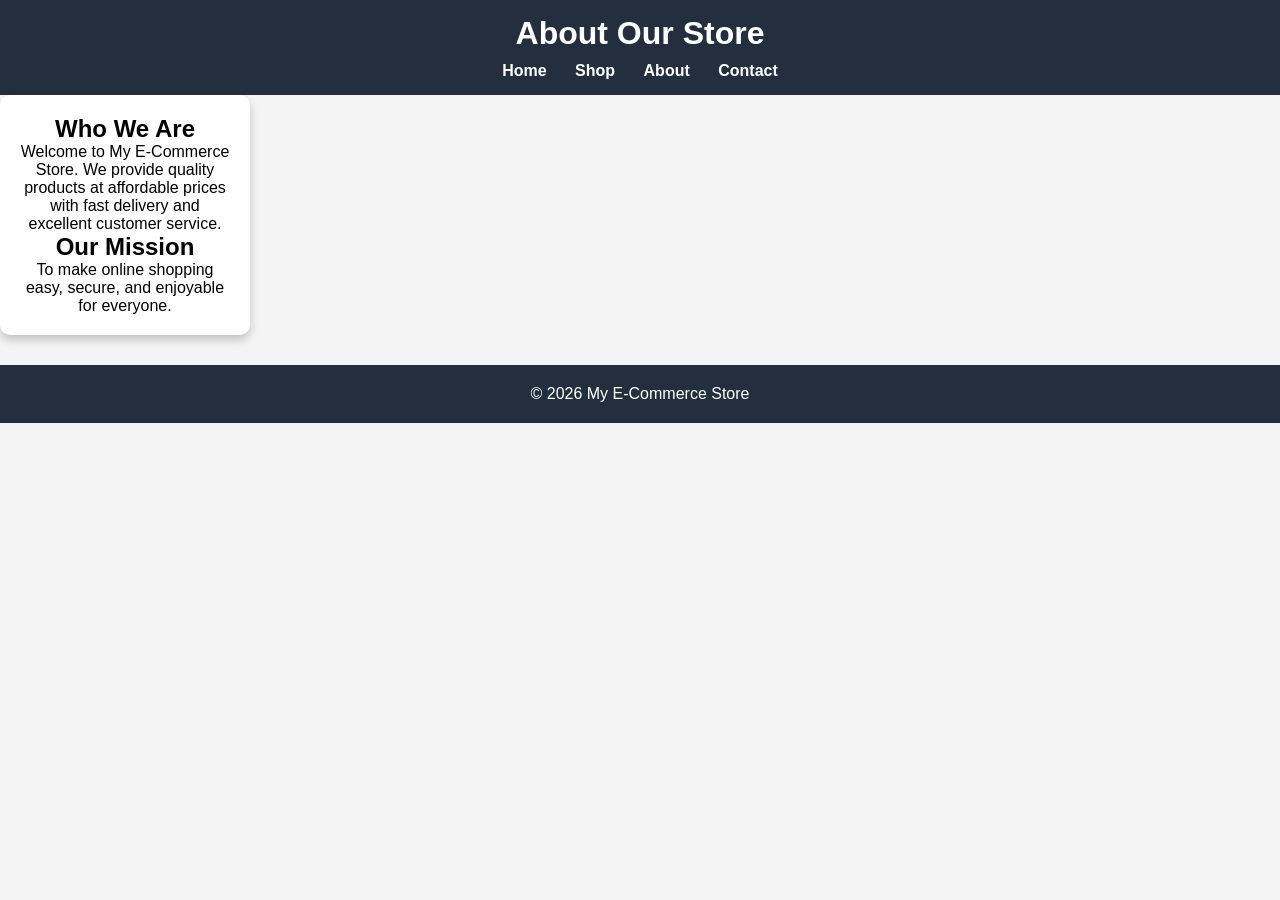
<file: about.html>
<!DOCTYPE html>
<html lang="en">
<head>
<meta charset="UTF-8">
<meta name="viewport" content="width=device-width, initial-scale=1.0">
<title>About Us</title>
<link rel="stylesheet" href="style.css">
</head>
<body>

<header>
<h1>About Our Store</h1>
<nav>
<a href="index.html">Home</a>
<a href="shop.html">Shop</a>
<a href="about.html">About</a>
<a href="contact.html">Contact</a>
</nav>
</header>

<section class="product">
<h2>Who We Are</h2>
<p>Welcome to My E-Commerce Store. We provide quality products at affordable prices with fast delivery and excellent customer service.</p>

<h2>Our Mission</h2>
<p>To make online shopping easy, secure, and enjoyable for everyone.</p>
</section>

<footer>
<p>© 2026 My E-Commerce Store</p>
</footer>

</body>
</html>
</file>
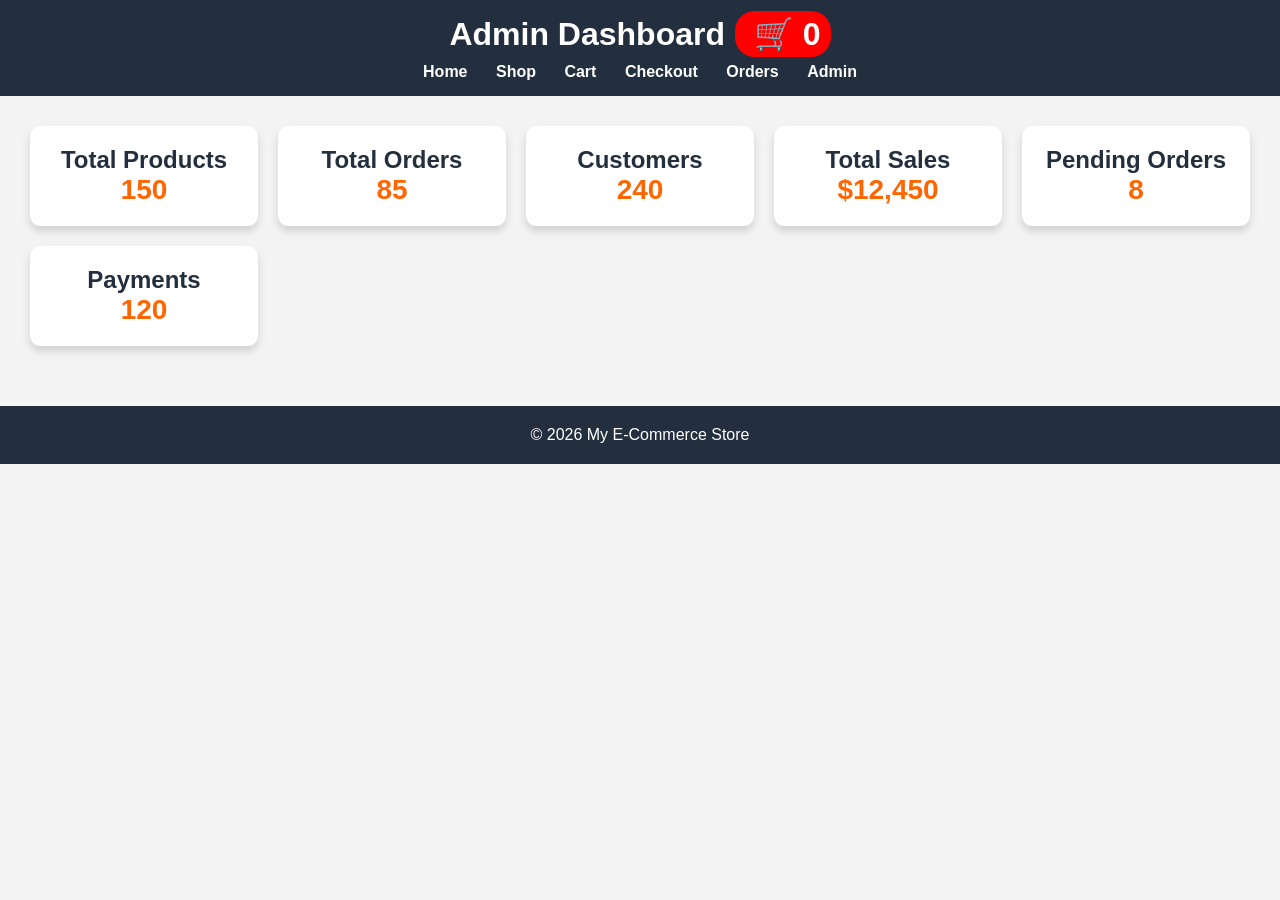
<file: admin.html>
<!DOCTYPE html>
<html lang="en">
<head>
<meta charset="UTF-8">
<meta name="viewport" content="width=device-width, initial-scale=1.0">
<title>Admin Dashboard</title>
<link rel="stylesheet" href="style.css">

<style>
.dashboard{
    display:grid;
    grid-template-columns:repeat(auto-fit,minmax(220px,1fr));
    gap:20px;
    padding:30px;
}
.card{
    background:#fff;
    padding:20px;
    border-radius:10px;
    text-align:center;
    box-shadow:0 5px 10px rgba(0,0,0,.15);
    transition:.3s;
}
.card:hover{
    transform:translateY(-8px);
}
.card h2{
    color:#232f3e;
}
.card p{
    font-size:28px;
    color:#ff6600;
    font-weight:bold;
}
</style>

</head>
<body>

<header>
<h1>Admin Dashboard</h1>

<nav>
<a href="index.html">Home</a>
<a href="shop.html">Shop</a>
<a href="cart.html">Cart</a>
<a href="checkout.html">Checkout</a>
<a href="orders.html">Orders</a>
<a href="admin.html">Admin</a>
</nav>

</header>

<section class="dashboard">

<div class="card">
<h2>Total Products</h2>
<p>150</p>
</div>

<div class="card">
<h2>Total Orders</h2>
<p>85</p>
</div>

<div class="card">
<h2>Customers</h2>
<p>240</p>
</div>

<div class="card">
<h2>Total Sales</h2>
<p>$12,450</p>
</div>

<div class="card">
<h2>Pending Orders</h2>
<p>8</p>
</div>

<div class="card">
<h2>Payments</h2>
<p>120</p>
</div>

</section>

<footer>
<p>© 2026 My E-Commerce Store</p>
</footer>

<script src="script.js"></script>

</body>
</html>
</file>
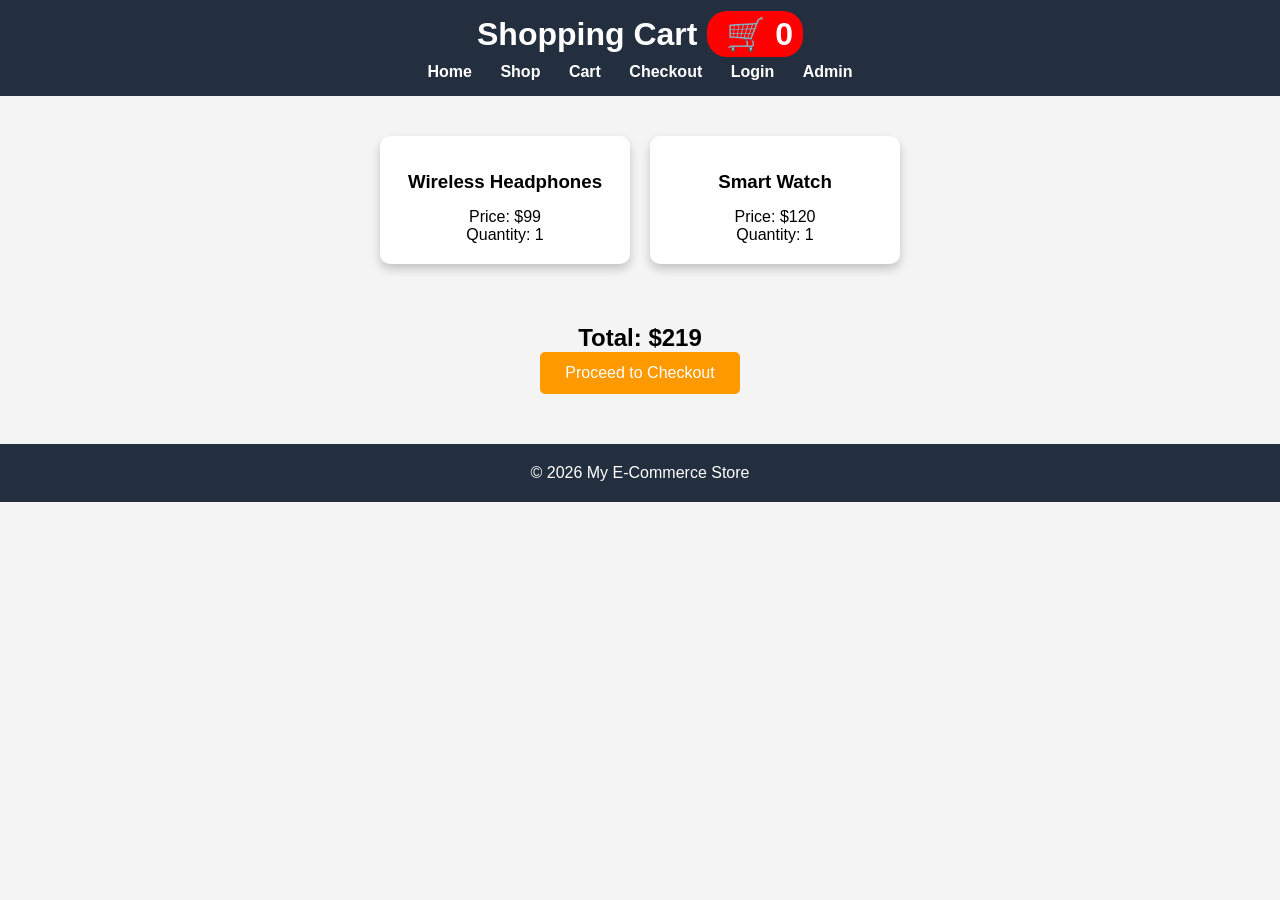
<file: cart.html>
<!DOCTYPE html>
<html lang="en">
<head>
<meta charset="UTF-8">
<meta name="viewport" content="width=device-width, initial-scale=1.0">
<title>Shopping Cart</title>
<link rel="stylesheet" href="style.css">
</head>

<body>

<header>
<h1>Shopping Cart</h1>

<nav>
<a href="index.html">Home</a>
<a href="shop.html">Shop</a>
<a href="cart.html">Cart</a>
<a href="checkout.html">Checkout</a>
<a href="login.html">Login</a>
<a href="admin.html">Admin</a>
</nav>

</header>

<section class="products">

<div class="product">
<h3>Wireless Headphones</h3>
<p>Price: $99</p>
<p>Quantity: 1</p>
</div>

<div class="product">
<h3>Smart Watch</h3>
<p>Price: $120</p>
<p>Quantity: 1</p>
</div>

</section>

<section style="text-align:center;padding:20px;">
<h2>Total: $219</h2>

<a href="checkout.html" class="btn">
Proceed to Checkout
</a>

</section>

<footer>
<p>© 2026 My E-Commerce Store</p>
</footer>

<script src="script.js"></script>

</body>
</html>
</file>
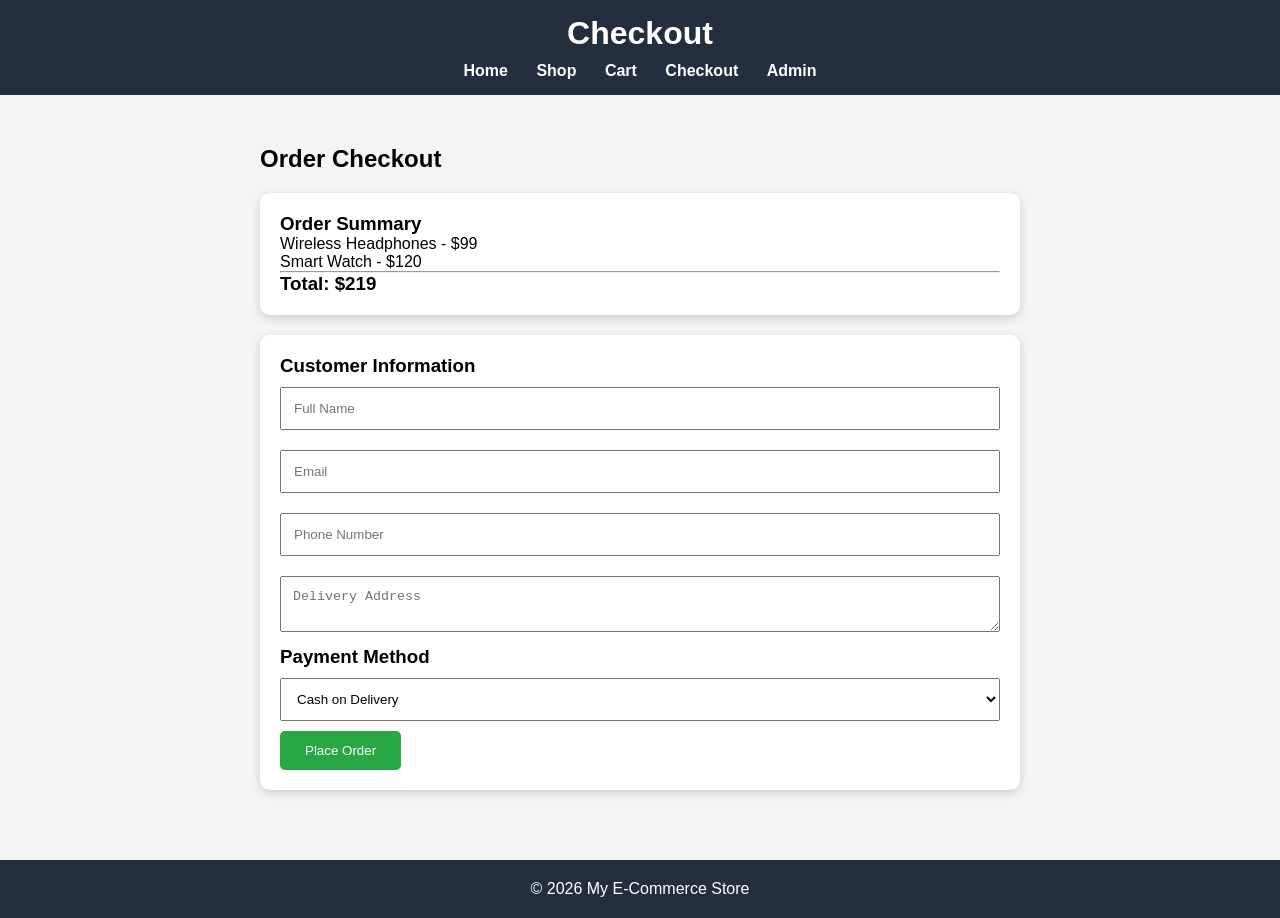
<file: cheakout.html>
<!DOCTYPE html>
<html lang="en">

<head>
<meta charset="UTF-8">
<meta name="viewport" content="width=device-width, initial-scale=1.0">

<title>Checkout</title>

<link rel="stylesheet" href="style.css">

</head>

<body>

<header>

<h1>Checkout</h1>

<nav>
<a href="index.html">Home</a>
<a href="shop.html">Shop</a>
<a href="cart.html">Cart</a>
<a href="checkout.html">Checkout</a>
<a href="admin.html">Admin</a>
</nav>

</header>


<section class="checkout">

<h2>Order Checkout</h2>

<div class="order-box">

<h3>Order Summary</h3>

<p>Wireless Headphones - $99</p>
<p>Smart Watch - $120</p>

<hr>

<h3>Total: $219</h3>

</div>


<div class="form-box">

<h3>Customer Information</h3>

<form>

<input type="text" placeholder="Full Name" required>

<input type="email" placeholder="Email" required>

<input type="text" placeholder="Phone Number" required>

<textarea placeholder="Delivery Address"></textarea>


<h3>Payment Method</h3>

<select>
<option>Cash on Delivery</option>
<option>bKash</option>
<option>Nagad</option>
<option>Card Payment</option>
</select>


<button type="submit">
Place Order
</button>

</form>

</div>

</section>


<footer>
<p>© 2026 My E-Commerce Store</p>
</footer>


</body>
</html>
</file>
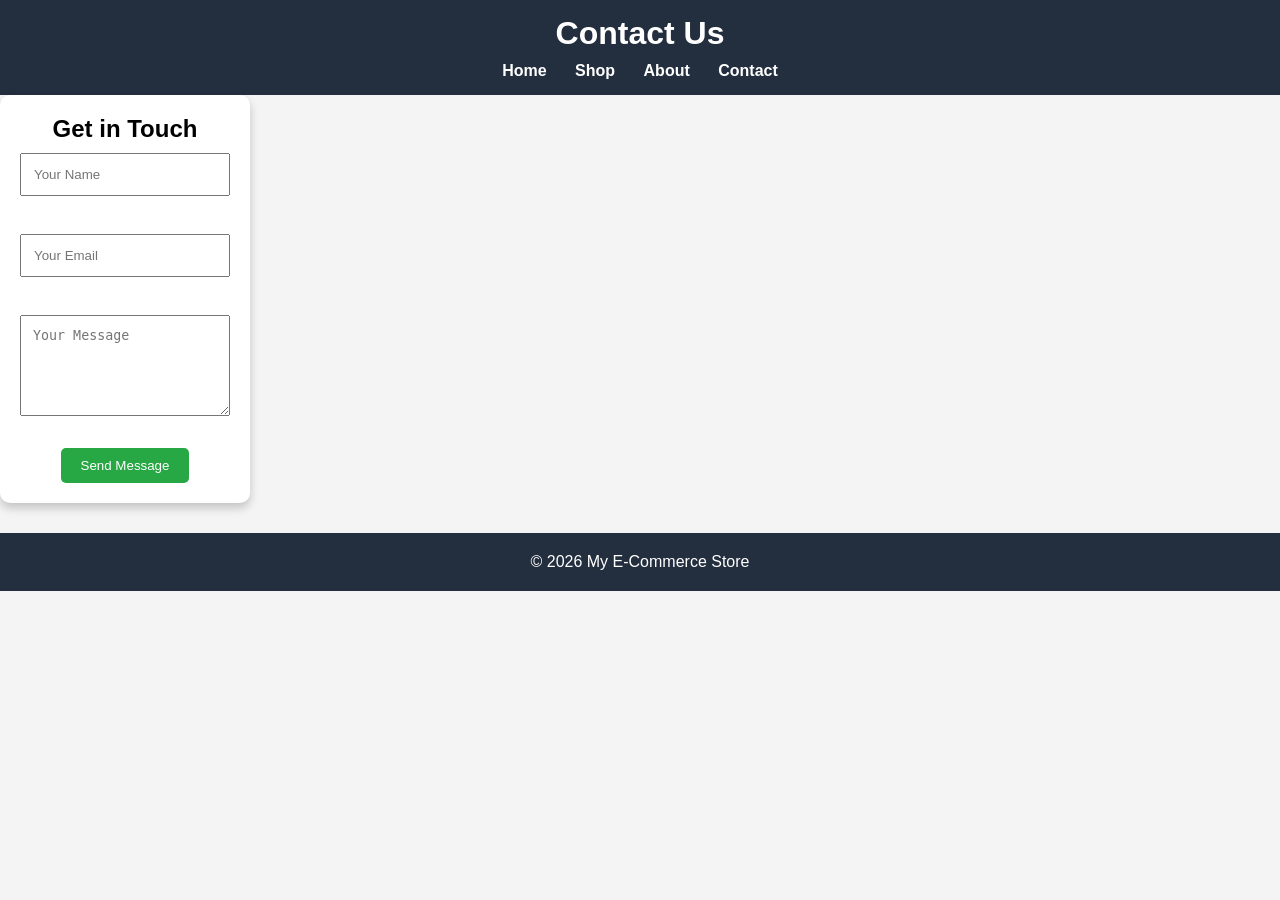
<file: contact.html>
<!DOCTYPE html>
<html lang="en">
<head>
<meta charset="UTF-8">
<meta name="viewport" content="width=device-width, initial-scale=1.0">
<title>Contact</title>
<link rel="stylesheet" href="style.css">
</head>
<body>

<header>
<h1>Contact Us</h1>
<nav>
<a href="index.html">Home</a>
<a href="shop.html">Shop</a>
<a href="about.html">About</a>
<a href="contact.html">Contact</a>
</nav>
</header>

<section class="product">

<h2>Get in Touch</h2>

<form>
<input type="text" placeholder="Your Name" required><br><br>

<input type="email" placeholder="Your Email" required><br><br>

<textarea rows="5" placeholder="Your Message"></textarea><br><br>

<button type="submit">Send Message</button>
</form>

</section>

<footer>
<p>© 2026 My E-Commerce Store</p>
</footer>

</body>
</html>
</file>
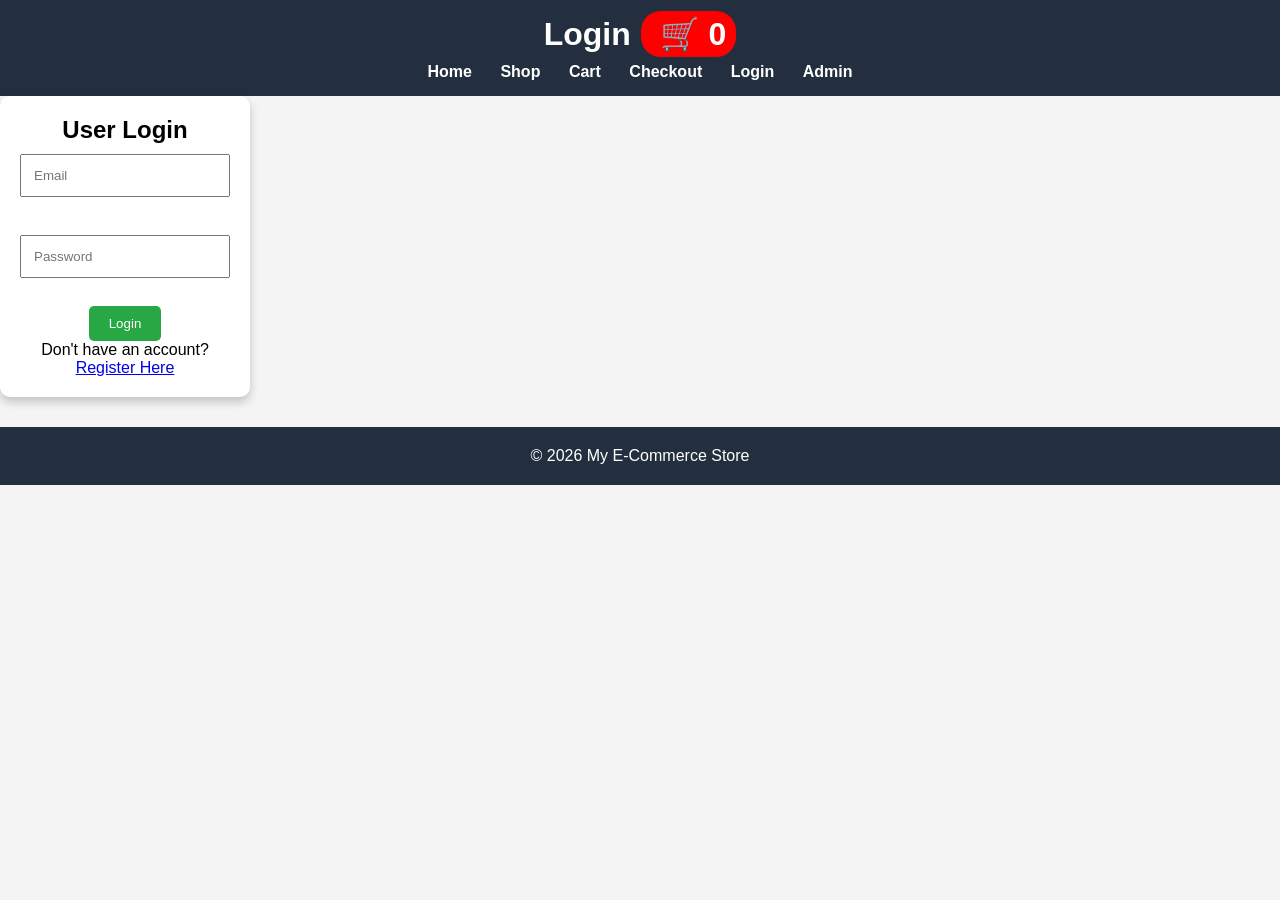
<file: login.html>
<!DOCTYPE html>
<html lang="en">
<head>
<meta charset="UTF-8">
<meta name="viewport" content="width=device-width, initial-scale=1.0">
<title>Login</title>
<link rel="stylesheet" href="style.css">
</head>

<body>

<header>
<h1>Login</h1>

<nav>
<a href="index.html">Home</a>
<a href="shop.html">Shop</a>
<a href="cart.html">Cart</a>
<a href="checkout.html">Checkout</a>
<a href="login.html">Login</a>
<a href="admin.html">Admin</a>
</nav>

</header>

<section class="product">

<h2>User Login</h2>

<form>

<input type="email" placeholder="Email" required><br><br>

<input type="password" placeholder="Password" required><br><br>

<button type="submit">Login</button>

</form>

<p>Don't have an account?
<a href="register.html">Register Here</a>
</p>

</section>

<footer>
<p>© 2026 My E-Commerce Store</p>
</footer>

<script src="script.js"></script>

</body>
</html>
</file>
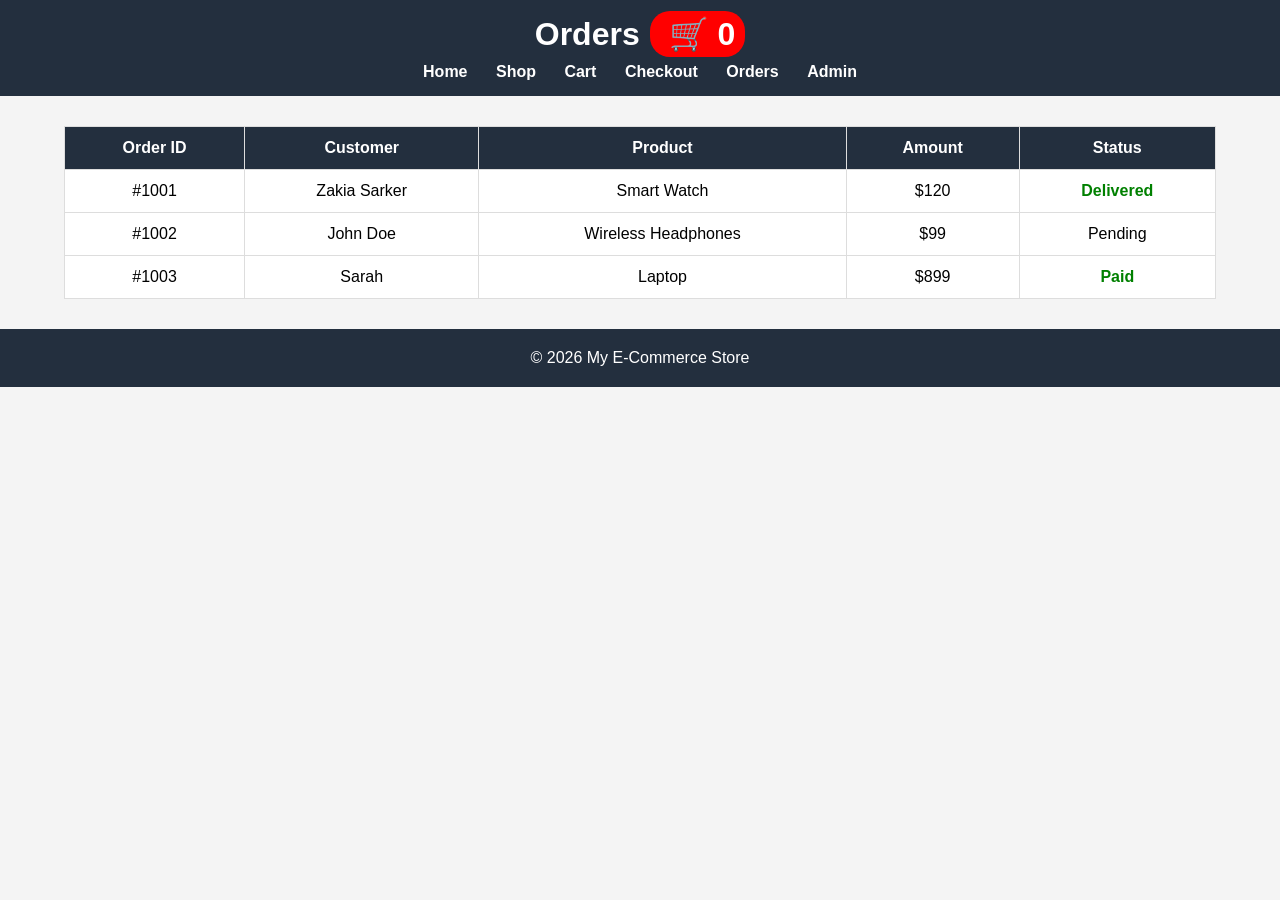
<file: order.html>
<!DOCTYPE html>
<html lang="en">
<head>
<meta charset="UTF-8">
<meta name="viewport" content="width=device-width, initial-scale=1.0">
<title>Orders</title>
<link rel="stylesheet" href="style.css">

<style>
table{
    width:90%;
    margin:30px auto;
    border-collapse:collapse;
    background:#fff;
}
th,td{
    border:1px solid #ddd;
    padding:12px;
    text-align:center;
}
th{
    background:#232f3e;
    color:#fff;
}
tr:hover{
    background:#f5f5f5;
}
.status{
    color:green;
    font-weight:bold;
}
</style>

</head>
<body>

<header>
<h1>Orders</h1>

<nav>
<a href="index.html">Home</a>
<a href="shop.html">Shop</a>
<a href="cart.html">Cart</a>
<a href="checkout.html">Checkout</a>
<a href="orders.html">Orders</a>
<a href="admin.html">Admin</a>
</nav>

</header>

<table>

<tr>
<th>Order ID</th>
<th>Customer</th>
<th>Product</th>
<th>Amount</th>
<th>Status</th>
</tr>

<tr>
<td>#1001</td>
<td>Zakia Sarker</td>
<td>Smart Watch</td>
<td>$120</td>
<td class="status">Delivered</td>
</tr>

<tr>
<td>#1002</td>
<td>John Doe</td>
<td>Wireless Headphones</td>
<td>$99</td>
<td>Pending</td>
</tr>

<tr>
<td>#1003</td>
<td>Sarah</td>
<td>Laptop</td>
<td>$899</td>
<td class="status">Paid</td>
</tr>

</table>

<footer>
<p>© 2026 My E-Commerce Store</p>
</footer>

<script src="script.js"></script>

</body>
</html>
</file>
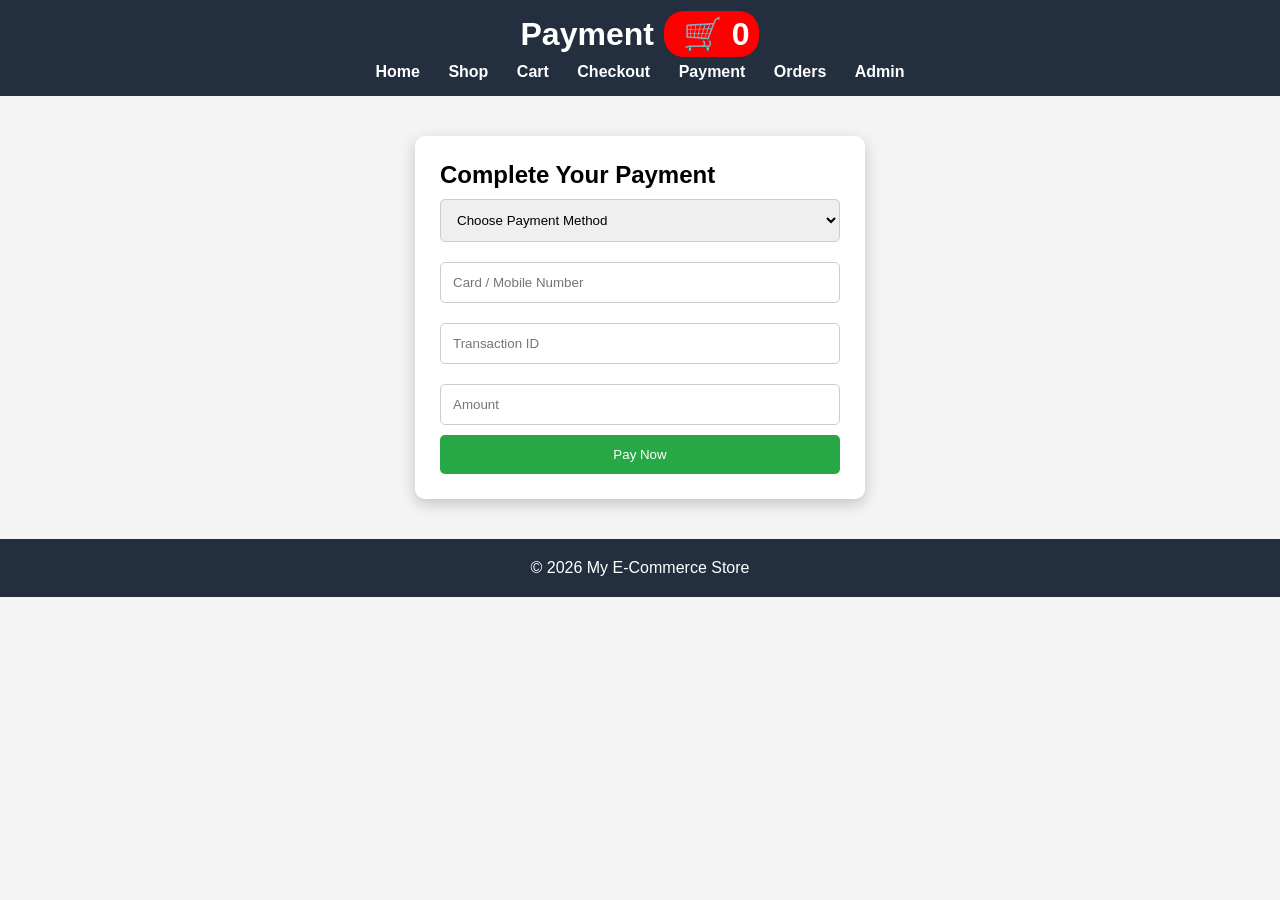
<file: payment.html>
<!DOCTYPE html>
<html lang="en">
<head>
<meta charset="UTF-8">
<meta name="viewport" content="width=device-width, initial-scale=1.0">
<title>Payment</title>
<link rel="stylesheet" href="style.css">

<style>
.payment-box{
    max-width:450px;
    margin:40px auto;
    background:#fff;
    padding:25px;
    border-radius:10px;
    box-shadow:0 5px 15px rgba(0,0,0,.2);
}
.payment-box input,
.payment-box select{
    width:100%;
    padding:12px;
    margin:10px 0;
    border:1px solid #ccc;
    border-radius:5px;
}
.payment-box button{
    width:100%;
    padding:12px;
    background:#28a745;
    color:#fff;
    border:none;
    border-radius:5px;
    cursor:pointer;
}
.payment-box button:hover{
    background:#218838;
}
</style>

</head>
<body>

<header>
<h1>Payment</h1>

<nav>
<a href="index.html">Home</a>
<a href="shop.html">Shop</a>
<a href="cart.html">Cart</a>
<a href="checkout.html">Checkout</a>
<a href="payment.html">Payment</a>
<a href="orders.html">Orders</a>
<a href="admin.html">Admin</a>
</nav>

</header>

<div class="payment-box">

<h2>Complete Your Payment</h2>

<form>

<select required>
<option>Choose Payment Method</option>
<option>bKash</option>
<option>Nagad</option>
<option>Rocket</option>
<option>Visa Card</option>
<option>MasterCard</option>
</select>

<input type="text" placeholder="Card / Mobile Number" required>

<input type="text" placeholder="Transaction ID" required>

<input type="number" placeholder="Amount" required>

<button type="submit">Pay Now</button>

</form>

</div>

<footer>
<p>© 2026 My E-Commerce Store</p>
</footer>

<script src="script.js"></script>

</body>
</html>
</file>
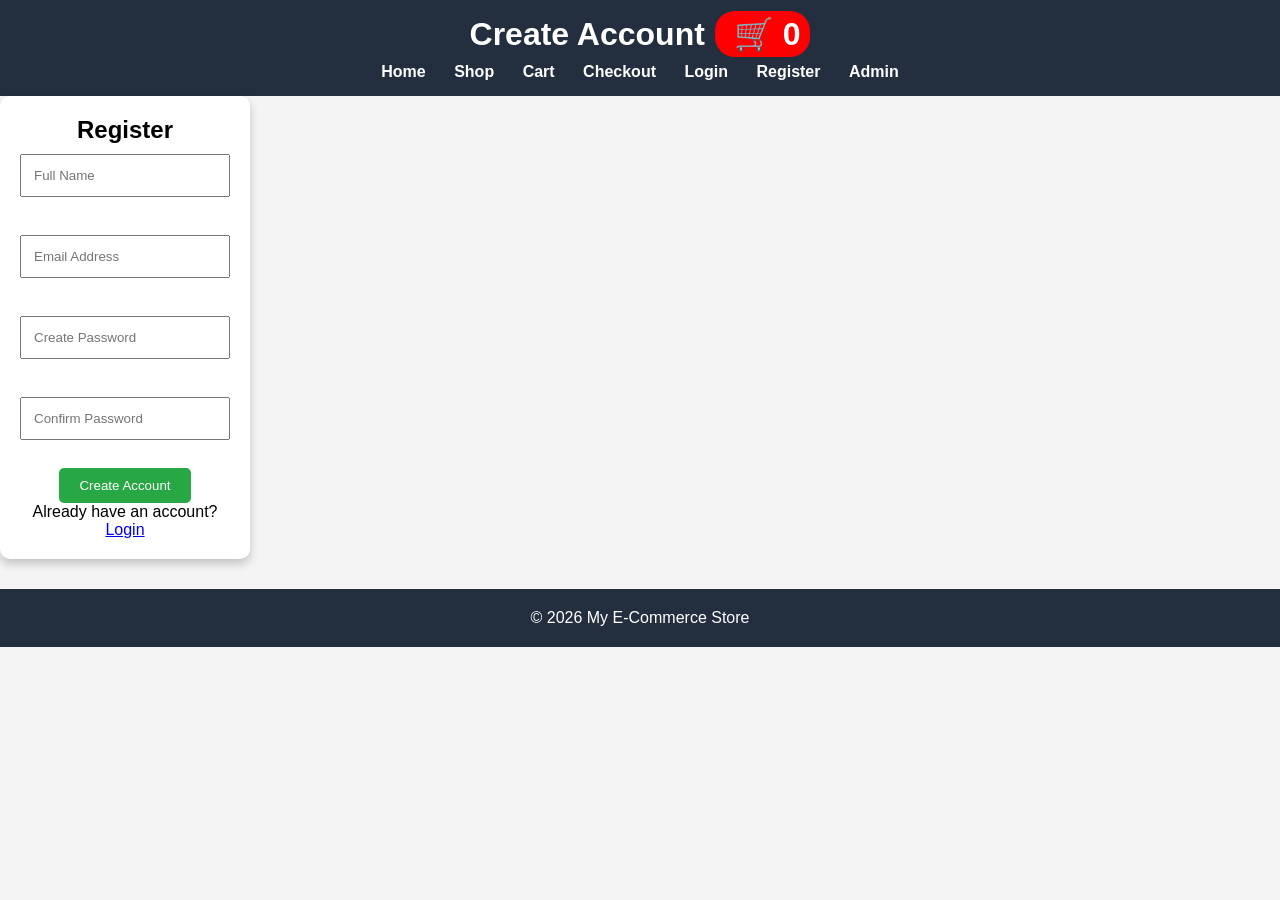
<file: register.html>
<!DOCTYPE html>
<html lang="en">
<head>
<meta charset="UTF-8">
<meta name="viewport" content="width=device-width, initial-scale=1.0">
<title>Register</title>
<link rel="stylesheet" href="style.css">
</head>

<body>

<header>
<h1>Create Account</h1>

<nav>
<a href="index.html">Home</a>
<a href="shop.html">Shop</a>
<a href="cart.html">Cart</a>
<a href="checkout.html">Checkout</a>
<a href="login.html">Login</a>
<a href="register.html">Register</a>
<a href="admin.html">Admin</a>
</nav>

</header>

<section class="product">

<h2>Register</h2>

<form>

<input type="text" placeholder="Full Name" required><br><br>

<input type="email" placeholder="Email Address" required><br><br>

<input type="password" placeholder="Create Password" required><br><br>

<input type="password" placeholder="Confirm Password" required><br><br>

<button type="submit">Create Account</button>

</form>

<p>Already have an account?
<a href="login.html">Login</a>
</p>

</section>

<footer>
<p>© 2026 My E-Commerce Store</p>
</footer>

<script src="script.js"></script>

</body>
</html>
</file>
<file: style.css>
*{
    margin:0;
    padding:0;
    box-sizing:border-box;
}

body{
    font-family:Arial, sans-serif;
    background:#f4f4f4;
}

header{
    background:#232f3e;
    color:white;
    padding:15px;
    text-align:center;
}

nav{
    margin-top:10px;
}

nav a{
    color:white;
    text-decoration:none;
    margin:0 12px;
    font-weight:bold;
}

nav a:hover{
    color:#ff9900;
}

.slider{
    position:relative;
}

.slider img{
    width:100%;
    height:400px;
    object-fit:cover;
}

.hero{
    background:linear-gradient(135deg,#4facfe,#00f2fe);
    color:white;
    text-align:center;
    padding:80px 20px;
}

.hero h2{
    font-size:40px;
    margin-bottom:15px;
}

.hero p{
    font-size:20px;
    margin-bottom:20px;
}

.btn{
    display:inline-block;
    background:#ff9900;
    color:white;
    padding:12px 25px;
    border-radius:5px;
    text-decoration:none;
}

.btn:hover{
    background:#e68a00;
}

.products{
    display:flex;
    justify-content:center;
    flex-wrap:wrap;
    gap:20px;
    padding:40px;
}

.product{
    background:white;
    width:250px;
    border-radius:10px;
    text-align:center;
    padding:20px;
    box-shadow:0 5px 10px rgba(0,0,0,.2);
    transition:.3s;
}

.product:hover{
    transform:translateY(-8px);
}

.product img{
    width:100%;
    border-radius:8px;
}

.product h3{
    margin:15px 0;
}

.product button{
    background:#28a745;
    color:white;
    border:none;
    padding:10px 20px;
    border-radius:5px;
    cursor:pointer;
}

.product button:hover{
    background:#218838;
}

footer{
    background:#232f3e;
    color:white;
    text-align:center;
    padding:20px;
    margin-top:30px;
}

@media(max-width:768px){
    nav a{
        display:block;
        margin:10px;
    }

    .hero h2{
        font-size:28px;
    }

    .products{
        padding:20px;
    }
}
/* Image Slider */
.slider{
    width:100%;
    overflow:hidden;
    margin-bottom:20px;
}

.slider img{
    width:100%;
    height:400px;
    object-fit:cover;
    display:block;
    border-radius:10px;
}.checkout{
    max-width:800px;
    margin:30px auto;
    padding:20px;
}

.order-box,
.form-box{
    background:white;
    padding:20px;
    margin:20px 0;
    border-radius:10px;
    box-shadow:0 3px 10px #ccc;
}

input,
textarea,
select{
    width:100%;
    padding:12px;
    margin:10px 0;
}

button{
    background:#28a745;
    color:white;
    border:none;
    padding:12px 25px;
    border-radius:5px;
    cursor:pointer;
}
</file>
